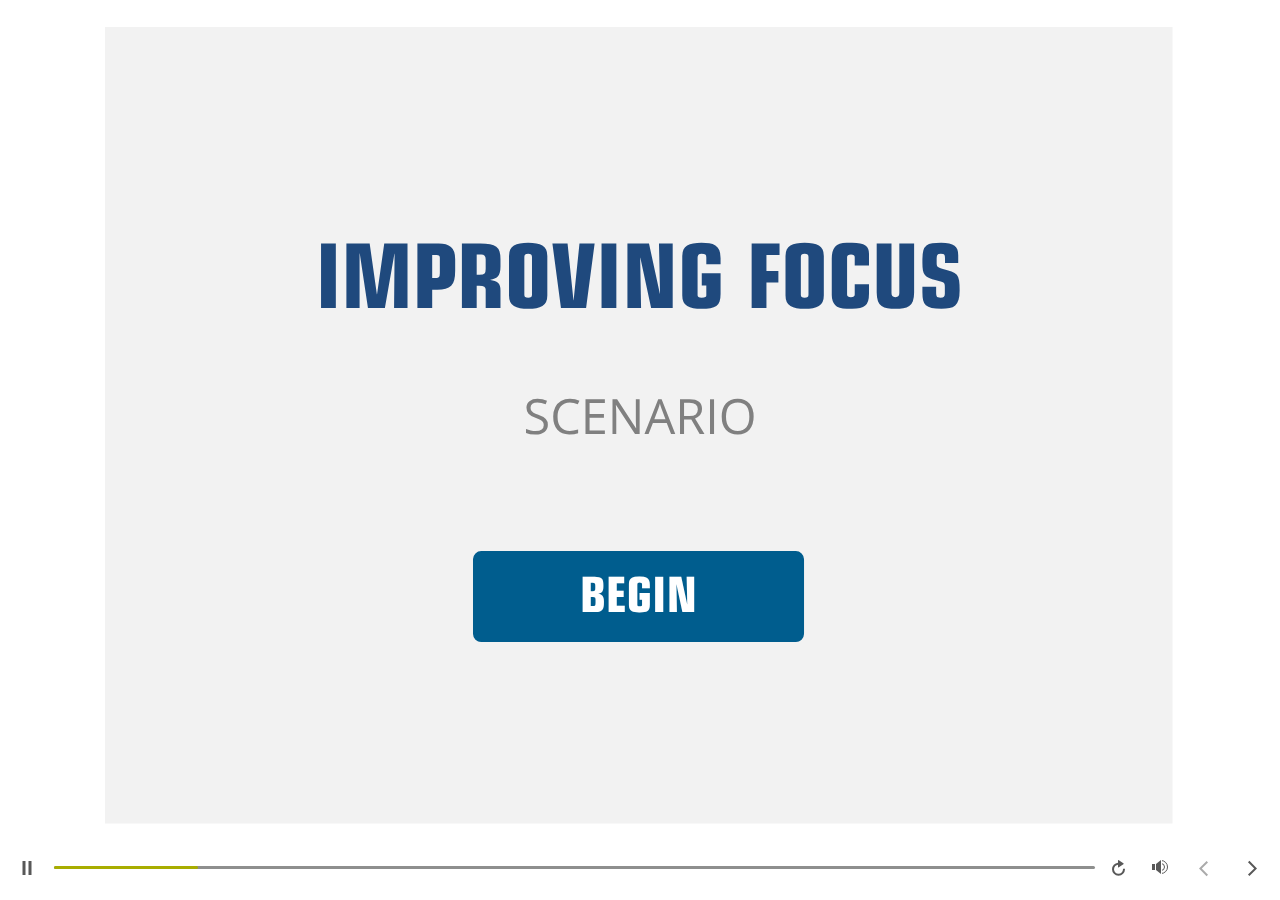
<file: index.html>
﻿<!doctype html>
<html lang="en-US">
<head>
  <meta charset="utf-8">
  <!-- Created using Storyline 360 - http://www.articulate.com  -->
  <!-- version: 3.68.28820.0 -->
  <title>Scenario: Adaptability</title>
  <meta http-equiv="x-ua-compatible" content="IE=edge"/>
  <meta name="viewport" content="width=device-width,initial-scale=1,user-scalable=no,shrink-to-fit=no,minimal-ui"/>
  <meta name="apple-mobile-web-app-capable" content="yes"/>
  <style>
    html, body { height: 100%; padding: 0; margin: 0 }
    #app { height: 100%; width: 100%; }
  </style>

  <script>
    window.DS = {};
    window.globals = {
      DATA_PATH_BASE: '',
      HAS_FRAME: true,
      HAS_SLIDE: true,

      lmsPresent: false,
      tinCanPresent: false,
      cmi5Present: false,
      aoSupport: false,
      scale: 'noscale',
      captureRc: false,
      browserSize: 'optimal',
      bgColor: '#FFFFFF',
      features: 'AccessibleVideo,FullScreenToggle,InsertSvgPicture,LayerPresentAsDialog,MultipleQuizTracking,QuestionCorrectVariable,UpdatedThemeEditor',
      themeName: 'unified',
      preloaderColor: '#8C8C8C',
      suppressAnalytics: false,
      productChannel: 'stable',
      publishSource: 'storyline',
      aid: 'auth0|5af348e3f7ebde5a6347fb1a',
      cid: '272df9c5-9135-40da-8394-99c5d376f863',
      playerVersion: '3.68.28820.0',
      publishTimestamp: '2022-11-10T03:53:14.8949502Z',
      maxIosVideoElements: 10,
      connectionSettings: { },

      
      parseParams: function(qs) {
        if (window.globals.parsedParams != null) {
          return window.globals.parsedParams;
        }
        qs = (qs || window.location.search.substr(1)).split('+').join(' ');
        var params = {},
            tokens,
            re = /[?&]?([^=]+)=([^&]*)/g;

        while (tokens = re.exec(qs)) {
          params[decodeURIComponent(tokens[1]).trim()] =
            decodeURIComponent(tokens[2]).trim();
        }
        window.globals.parsedParams = params;
        return params;
      }

    };
  </script>
  <script>
    var isIe11 = ('ActiveXObject' in window || window.MSBlobBuilder != null)
      && window.msCrypto != null && !window.ActiveXObject;
    if (isIe11) {
      window.globals.unsupportedBrowser = true;
      document.write(atob('[base64]'));
    }
  </script>
  
  <script>window.THREE = { };</script>
  
</head>
<body style="background: #FFFFFF" class="cs-HTML theme-unified">
  <!-- 360 -->
  <script>!function(e){var i=/iPhone/i,o=/iPod/i,n=/iPad/i,t=/(?=.*\bAndroid\b)(?=.*\bMobile\b)/i,d=/Android/i,s=/(?=.*\bAndroid\b)(?=.*\bSD4930UR\b)/i,b=/(?=.*\bAndroid\b)(?=.*\b(?:KFOT|KFTT|KFJWI|KFJWA|KFSOWI|KFTHWI|KFTHWA|KFAPWI|KFAPWA|KFARWI|KFASWI|KFSAWI|KFSAWA)\b)/i,r=/IEMobile/i,h=/(?=.*\bWindows\b)(?=.*\bARM\b)/i,a=/BlackBerry/i,l=/BB10/i,p=/Opera Mini/i,f=/(CriOS|Chrome)(?=.*\bMobile\b)/i,u=/(?=.*\bFirefox\b)(?=.*\bMobile\b)/i,c=new RegExp("(?:Nexus 7|BNTV250|Kindle Fire|Silk|GT-P1000)","i"),w=function(e,i){return e.test(i)},A=function(e){var A=e||navigator.userAgent,v=A.split("[FBAN");if(void 0!==v[1]&&(A=v[0]),this.apple={phone:w(i,A),ipod:w(o,A),tablet:!w(i,A)&&w(n,A),device:w(i,A)||w(o,A)||w(n,A)},this.amazon={phone:w(s,A),tablet:!w(s,A)&&w(b,A),device:w(s,A)||w(b,A)},this.android={phone:w(s,A)||w(t,A),tablet:!w(s,A)&&!w(t,A)&&(w(b,A)||w(d,A)),device:w(s,A)||w(b,A)||w(t,A)||w(d,A)},this.windows={phone:w(r,A),tablet:w(h,A),device:w(r,A)||w(h,A)},this.other={blackberry:w(a,A),blackberry10:w(l,A),opera:w(p,A),firefox:w(u,A),chrome:w(f,A),device:w(a,A)||w(l,A)||w(p,A)||w(u,A)||w(f,A)},this.seven_inch=w(c,A),this.any=this.apple.device||this.android.device||this.windows.device||this.other.device||this.seven_inch,this.phone=this.apple.phone||this.android.phone||this.windows.phone,this.tablet=this.apple.tablet||this.android.tablet||this.windows.tablet,"undefined"==typeof window)return this},v=function(){var e=new A;return e.Class=A,e};"undefined"!=typeof module&&module.exports&&"undefined"==typeof window?module.exports=A:"undefined"!=typeof module&&module.exports&&"undefined"!=typeof window?module.exports=v():"function"==typeof define&&define.amd?define("isMobile",[],e.isMobile=v()):e.isMobile=v()}(this);
    window.isMobile.apple.tablet = window.isMobile.apple.tablet ||
      (navigator.platform === 'MacIntel' && navigator.maxTouchPoints > 1);
    window.isMobile.apple.device = window.isMobile.apple.device || window.isMobile.apple.tablet;
    window.isMobile.tablet = window.isMobile.tablet || window.isMobile.apple.tablet;
    window.isMobile.any = window.isMobile.any || window.isMobile.apple.tablet;
  </script>

  <div id="focus-sink" tabindex="-1"></div>

  <div id="preso"></div>
  <script>
    (function() {

      var classTypes = [ 'desktop', 'mobile', 'phone', 'tablet' ];

      var addDeviceClasses = function(prefix, testObj) {
        var curr, i;
        for (i = 0; i < classTypes.length; i++) {
          curr = classTypes[i];
          if (testObj[curr]) {
            document.body.classList.add(prefix + curr);
          }
        }
      };

      var params = window.globals.parseParams(),
          isDevicePreview = params.devicepreview === '1',
          isPhoneOverride = params.deviceType === 'phone' || (isDevicePreview && params.phone == '1'),
          isTabletOverride = (params.deviceType === 'tablet' || isDevicePreview) && !isPhoneOverride,
          isMobileOverride = isPhoneOverride || isTabletOverride;

      var deviceView = {
        desktop: !window.isMobile.any && !isMobileOverride,
        mobile: window.isMobile.any || isMobileOverride,
        phone: isPhoneOverride || (window.isMobile.phone && !isTabletOverride),
        tablet: isTabletOverride || window.isMobile.tablet
      };

      window.globals.deviceView = deviceView;
      window.isMobile.desktop = !window.isMobile.any;
      window.isMobile.mobile = window.isMobile.any;

      addDeviceClasses('view-', deviceView);

    })();
  </script>
  
  <script src='story_content/user.js' type=text/javascript></script>
  <div class="slide-loader"></div>

  <script>
    var doc = document, loader = doc.body.querySelector('.slide-loader'); [ 1, 2, 3 ].forEach(function(n) { var d = doc.createElement('div'); d.style.backgroundColor = window.globals.preloaderColor; d.classList.add('mobile-loader-dot'); d.classList.add('dot' + n); loader.appendChild(d); });
  </script>

  <div class="mobile-load-title-overlay" style="display: none">
    <div class="mobile-load-title">Scenario: Adaptability</div>
  </div>

  <div class="mobile-chrome-warning"></div>

  
<style>
  .warn-connection-dialog {
    display: none;
    background: transparent;
    pointer-events: none;
    position: fixed;
    left: 0;
    top: 0;
    width: 100%;
    height: 100%;
    z-index: 999;
  }

  .warn-connection-content {
    border-radius: 4px;
    background: white;
    border: 1px solid #E7E7E7;
    color: #333333;
    box-shadow: 0 2px 4px rgba(0, 0, 0, 0.25);
    transition: all 150ms ease-out;
    position: absolute;
    white-space: nowrap;
  }

  .view-phone.is-landscape .warn-connection-content {
    left: 23px;
    bottom: 23px;
  }

  .view-tablet.is-landscape .warn-connection-content {
    left: 50%;
    top: 20px;
    transform: translateX(-50%);
  }

  .is-portrait .warn-connection-content {
    transform: translate(-50%, calc(-100% - 15px));
  }

  .warn-connection-content p {
    display: inline-block;
    margin: 0 8px 0 0;
    line-height: 33px;
    font-size: 11px;
  }

  .warn-connection-content svg {
    position: relative;
    vertical-align: middle;
    margin: 0 2px 2px 8px;
  }

  .view-desktop .warn-connection-content {
    left: 1.5em;
    bottom: 1.5em;
  }

  .view-desktop .warn-connection-content p {
    font-size: 1.1em;
  }

  .is-offline .warn-connection-dialog {
    display: block;
  }

  .is-offline .cs-panel * {
    pointer-events: none !important;
  }

  .is-offline .cs-panel {
    pointer-events: all !important;
  }

  .is-offline #nav-controls * {
    pointer-events: none !important;
  }

  .is-offline #nav-controls {
    pointer-events: all !important;
  }
</style>

<div class="warn-connection-dialog">
  <div class="warn-connection-content">
    <svg width="17" height="15" viewBox="0 0 17 15" xmlns="http://www.w3.org/2000/svg">
      <path fill="#8F0000" stroke="white" d="M16.07,12.98 L15.88,12.23 L9.51,1.21 C8.97,0.26,7.6,0.26,7.06,1.21 L0.69,12.23 C0.15,13.16,0.81,14.36,1.91,14.36 H14.65 C15.47,14.36,16.05,13.7,16.07,12.98 Z"/>
      <path fill="white" stroke="white" d="M8.58,5.5 C8.35,5.28,8.5,5.35,8.21,5.32 C8.09,5.35,7.97,5.49,7.96,5.67 C7.97,5.79,7.98,5.92,7.98,6.04 L7.98,6.04 C7.99,6.17,8,6.31,8.01,6.43 L8.01,6.44 C8.03,6.92,8.06,7.41,8.09,7.9 L8.09,7.9 C8.12,8.39,8.14,8.88,8.17,9.37 C8.17,9.39,8.18,9.42,8.2,9.44 C8.23,9.46,8.25,9.47,8.28,9.47 C8.31,9.47,8.34,9.46,8.35,9.44 C8.37,9.43,8.38,9.4,8.39,9.35 L8.39,9.34 C8.39,9.24,8.4,9.15,8.4,9.05 L8.4,9.05 C8.41,8.96,8.41,8.86,8.42,8.75 C8.43,8.44,8.45,8.12,8.47,7.81 L8.47,7.81 C8.49,7.49,8.51,7.18,8.53,6.87 C8.55,6.46,8.56,6.05,8.59,5.64 L8.6,5.62 C8.6,5.57,8.59,5.53,8.58,5.5 L8.21,5.32 Z"/>
      <circle fill="white" stroke="white" cx="8.3" cy="11.35" r="0.3"/>
    </svg>
    <p>You are offline. Trying to reconnect...</p>
  </div>
</div>

<script>
  (function() {
    window.DS.connection = {
      warningShown: false,
      assets: {},
      loadingAssetGroup: false,
      retryDelay: 500
    };

    // @TODO this is POC code and can be cleaned up a bit more if we move forward
    // with the feature



    // The `window.globals.features` variable must be set in `webpack.dev.config` when testing locally - it is not enough
    // to have it in the data - but it must be set there as well.
    var useConnectionMessages = window.AbortController != null &&
      window.location.protocol != 'file:' &&
      window.globals.features.indexOf('ConnectionMessages') != -1;

    window.DS.connection.useConnectionMessages = useConnectionMessages

    var assetCount = 0;
    var checkLoadedId;
    var connectionSettings = window.globals.connectionSettings;

    if (useConnectionMessages && connectionSettings != null) {
      var contentEl = document.querySelector('.warn-connection-content');
      var messageEl = contentEl.querySelector('p')

      if (connectionSettings.useDarkTheme) {
        contentEl.style.borderColor = '#BABBBA';
        contentEl.style.backgroundColor = '#282828';
        contentEl.style.color = '#FFFFFF';
      }

      if (connectionSettings.message != null) {
        messageEl.textContent = window.decodeURIComponent(connectionSettings.message);
      }
    }

    function checkAssetsReady() {
      for (var i in DS.connection.assets) {
        if (!DS.connection.assets[i].success) {
          return false;
        }
      }
      return true;
    }

    function stopAssetGroup() {
      if (!useConnectionMessages) { return; }

      assetCount = 0;

      DS.connection.oldAssetGroup = DS.connection.assets;
      DS.connection.assets = {};
      DS.connection.loadingAssetGroup = false;
      clearInterval(checkLoadedId);
    }

    function startAssetGroup() {
      if (!useConnectionMessages) { return; }
      var ticks = 0;
      clearInterval(checkLoadedId);
      checkLoadedId = setInterval(function() {
        var loaded = 0;
        if (assetCount === 0 && loaded === 0) {
          clearInterval(checkLoadedId);
          return;
        }

        for (var i in DS.connection.assets) {
          if (DS.connection.assets[i].success) {
            loaded++;
          }
        }

        if (assetCount === loaded && checkAssetsReady()) {
          for (var i in DS.connection.assets) {
            if (DS.connection.assets[i].action) {
              DS.connection.assets[i].action();
            }
          }
          hideWarning();
          stopAssetGroup();
        }
      }, 100)
    }

    function requiredAsset(url, action, retry, type) {
      if (!useConnectionMessages) { return; }
      if (DS.connection.assets[url]) { return; }

      DS.connection.assets[url] = {
        success: false, action: action, retry: retry, type: type
      };
      assetCount = Object.keys(DS.connection.assets).length;
      if (!DS.connection.loadingAssetGroup) {
        startAssetGroup();
      }
      DS.connection.loadingAssetGroup = true;
    }

    function assetLoaded(url) {
      if (!useConnectionMessages) { return; }
      if (DS.connection.assets[url]) {
        DS.connection.assets[url].success = true;
      }
    }

    function assetFailed(url) {
      if (!useConnectionMessages) { return; }
      if (!DS.connection.assets[url]) {
        if (/\.js$/.test(url)) {
          setTimeout(function() {
            if (DS.connection.lastSlideLoaded != null) {
              DS.connection.lastSlideLoaded();
            }
          }, DS.connection.retryDelay);
        }
        return;
      }
      if (!DS.connection.warningShown) { showWarning(); }
      if (DS.connection.assets[url].retry) {
        setTimeout(function() {
          if (!DS.connection.assets[url].success) {
            DS.connection.assets[url].retry()
          }
        }, DS.connection.retryDelay);
      }
    }

    function hideWarning() {
      document.body.classList.remove('is-offline');
      DS.connection.warningShown = false;
    }
    DS.connection.hideWarning = hideWarning

    function showWarning(btn) {
      document.body.classList.add('is-offline')
      DS.connection.warningShown = true;
      updateWarningPosition();
    }

    function updateWarningPosition() {
      if (!DS.connection.warningShown) {
        return;
      }

      var isPortrait = document.body.classList.contains('is-portrait');
      var warningEl = document.querySelector('.warn-connection-content');

      if (isPortrait) {
        var slide = document.querySelector('.primary-slide');
        var slideRect = slide.getBoundingClientRect();

        warningEl.style.top = `${slideRect.top}px`
        warningEl.style.left = `${slideRect.left + slideRect.width / 2}px`
      } else {
        warningEl.style.top = null;
        warningEl.style.left = null;
      }

      window.requestAnimationFrame(updateWarningPosition);
    }

    // these will all be noops if the feature flag isn't set in
    // the data and `window.globals.features`
    DS.connection.requiredAsset = requiredAsset;
    DS.connection.assetLoaded = assetLoaded;
    DS.connection.assetFailed = assetFailed;
    DS.connection.stopAssetGroup = stopAssetGroup;
    DS.connection.startAssetGroup = startAssetGroup;
  })();
</script>


  <script>
    
    if (window.autoSpider && window.vInterfaceObject) {
      document.querySelector('.mobile-load-title-overlay').style.display = 'none';
    }
  </script>

  

  <link rel="stylesheet" href="html5/data/css/output.min.css" data-noprefix/>
</body>
<script src="html5/lib/scripts/bootstrapper.min.js"></script>
</html>
</file>
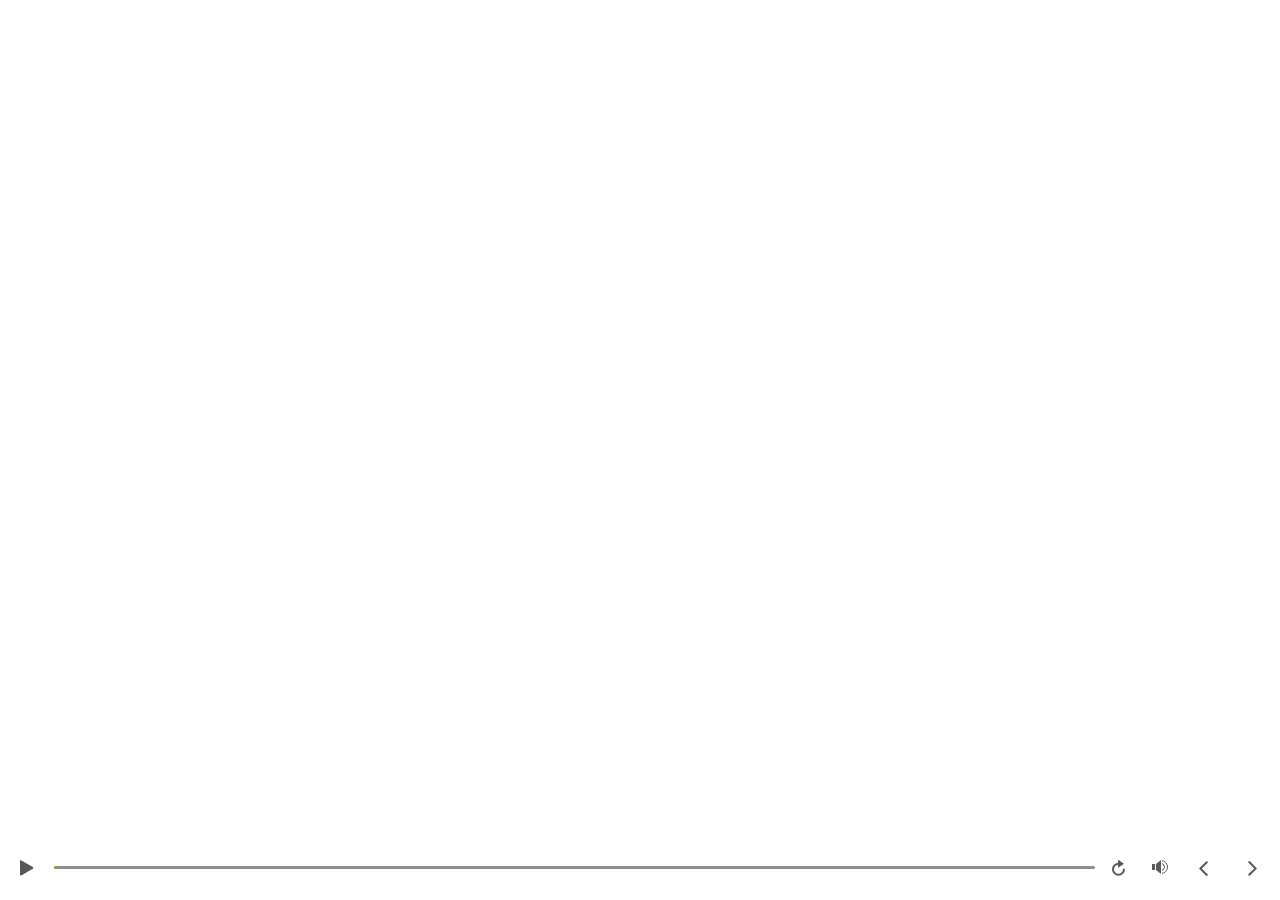
<file: index_lms.html>
<!doctype html>
<html lang="en-US">
<head>
  <meta charset="utf-8">
  <!-- Created using Storyline 360 - http://www.articulate.com  -->
  <!-- version: 3.68.28820.0 -->
  <title>Scenario: Adaptability</title>
  <meta http-equiv="x-ua-compatible" content="IE=edge"/>
  <meta name="viewport" content="width=device-width,initial-scale=1,user-scalable=no,shrink-to-fit=no,minimal-ui"/>
  <meta name="apple-mobile-web-app-capable" content="yes"/>
  <style>
    html, body { height: 100%; padding: 0; margin: 0 }
    #app { height: 100%; width: 100%; }
  </style>

  <script>
    window.DS = {};
    window.globals = {
      DATA_PATH_BASE: '',
      HAS_FRAME: true,
      HAS_SLIDE: true,

      lmsPresent: true,
      tinCanPresent: false,
      cmi5Present: false,
      aoSupport: false,
      scale: 'noscale',
      captureRc: false,
      browserSize: 'optimal',
      bgColor: '#FFFFFF',
      features: 'AccessibleVideo,FullScreenToggle,InsertSvgPicture,LayerPresentAsDialog,MultipleQuizTracking,QuestionCorrectVariable,UpdatedThemeEditor',
      themeName: 'unified',
      preloaderColor: '#8C8C8C',
      suppressAnalytics: false,
      productChannel: 'stable',
      publishSource: 'storyline',
      aid: 'auth0|5af348e3f7ebde5a6347fb1a',
      cid: '272df9c5-9135-40da-8394-99c5d376f863',
      playerVersion: '3.68.28820.0',
      publishTimestamp: '2022-11-10T03:53:15.0090574Z',
      maxIosVideoElements: 10,
      connectionSettings: { },

      
      parseParams: function(qs) {
        if (window.globals.parsedParams != null) {
          return window.globals.parsedParams;
        }
        qs = (qs || window.location.search.substr(1)).split('+').join(' ');
        var params = {},
            tokens,
            re = /[?&]?([^=]+)=([^&]*)/g;

        while (tokens = re.exec(qs)) {
          params[decodeURIComponent(tokens[1]).trim()] =
            decodeURIComponent(tokens[2]).trim();
        }
        window.globals.parsedParams = params;
        return params;
      }

    };
  </script>
  <script>
    var isIe11 = ('ActiveXObject' in window || window.MSBlobBuilder != null)
      && window.msCrypto != null && !window.ActiveXObject;
    if (isIe11) {
      window.globals.unsupportedBrowser = true;
      document.write(atob('[base64]'));
    }
  </script>
  <script src="lms/scormdriver.js" charset="utf-8"></script>
  <script>window.THREE = { };</script>
  
</head>
<body style="background: #FFFFFF" class="cs-HTML theme-unified">
  <!-- 360 -->
  <script>!function(e){var i=/iPhone/i,o=/iPod/i,n=/iPad/i,t=/(?=.*\bAndroid\b)(?=.*\bMobile\b)/i,d=/Android/i,s=/(?=.*\bAndroid\b)(?=.*\bSD4930UR\b)/i,b=/(?=.*\bAndroid\b)(?=.*\b(?:KFOT|KFTT|KFJWI|KFJWA|KFSOWI|KFTHWI|KFTHWA|KFAPWI|KFAPWA|KFARWI|KFASWI|KFSAWI|KFSAWA)\b)/i,r=/IEMobile/i,h=/(?=.*\bWindows\b)(?=.*\bARM\b)/i,a=/BlackBerry/i,l=/BB10/i,p=/Opera Mini/i,f=/(CriOS|Chrome)(?=.*\bMobile\b)/i,u=/(?=.*\bFirefox\b)(?=.*\bMobile\b)/i,c=new RegExp("(?:Nexus 7|BNTV250|Kindle Fire|Silk|GT-P1000)","i"),w=function(e,i){return e.test(i)},A=function(e){var A=e||navigator.userAgent,v=A.split("[FBAN");if(void 0!==v[1]&&(A=v[0]),this.apple={phone:w(i,A),ipod:w(o,A),tablet:!w(i,A)&&w(n,A),device:w(i,A)||w(o,A)||w(n,A)},this.amazon={phone:w(s,A),tablet:!w(s,A)&&w(b,A),device:w(s,A)||w(b,A)},this.android={phone:w(s,A)||w(t,A),tablet:!w(s,A)&&!w(t,A)&&(w(b,A)||w(d,A)),device:w(s,A)||w(b,A)||w(t,A)||w(d,A)},this.windows={phone:w(r,A),tablet:w(h,A),device:w(r,A)||w(h,A)},this.other={blackberry:w(a,A),blackberry10:w(l,A),opera:w(p,A),firefox:w(u,A),chrome:w(f,A),device:w(a,A)||w(l,A)||w(p,A)||w(u,A)||w(f,A)},this.seven_inch=w(c,A),this.any=this.apple.device||this.android.device||this.windows.device||this.other.device||this.seven_inch,this.phone=this.apple.phone||this.android.phone||this.windows.phone,this.tablet=this.apple.tablet||this.android.tablet||this.windows.tablet,"undefined"==typeof window)return this},v=function(){var e=new A;return e.Class=A,e};"undefined"!=typeof module&&module.exports&&"undefined"==typeof window?module.exports=A:"undefined"!=typeof module&&module.exports&&"undefined"!=typeof window?module.exports=v():"function"==typeof define&&define.amd?define("isMobile",[],e.isMobile=v()):e.isMobile=v()}(this);
    window.isMobile.apple.tablet = window.isMobile.apple.tablet ||
      (navigator.platform === 'MacIntel' && navigator.maxTouchPoints > 1);
    window.isMobile.apple.device = window.isMobile.apple.device || window.isMobile.apple.tablet;
    window.isMobile.tablet = window.isMobile.tablet || window.isMobile.apple.tablet;
    window.isMobile.any = window.isMobile.any || window.isMobile.apple.tablet;
  </script>

  <div id="focus-sink" tabindex="-1"></div>

  <div id="preso"></div>
  <script>
    (function() {

      var classTypes = [ 'desktop', 'mobile', 'phone', 'tablet' ];

      var addDeviceClasses = function(prefix, testObj) {
        var curr, i;
        for (i = 0; i < classTypes.length; i++) {
          curr = classTypes[i];
          if (testObj[curr]) {
            document.body.classList.add(prefix + curr);
          }
        }
      };

      var params = window.globals.parseParams(),
          isDevicePreview = params.devicepreview === '1',
          isPhoneOverride = params.deviceType === 'phone' || (isDevicePreview && params.phone == '1'),
          isTabletOverride = (params.deviceType === 'tablet' || isDevicePreview) && !isPhoneOverride,
          isMobileOverride = isPhoneOverride || isTabletOverride;

      var deviceView = {
        desktop: !window.isMobile.any && !isMobileOverride,
        mobile: window.isMobile.any || isMobileOverride,
        phone: isPhoneOverride || (window.isMobile.phone && !isTabletOverride),
        tablet: isTabletOverride || window.isMobile.tablet
      };

      window.globals.deviceView = deviceView;
      window.isMobile.desktop = !window.isMobile.any;
      window.isMobile.mobile = window.isMobile.any;

      addDeviceClasses('view-', deviceView);

    })();
  </script>
  
  <script src='story_content/user.js' type=text/javascript></script>
  <div class="slide-loader"></div>

  <script>
    var doc = document, loader = doc.body.querySelector('.slide-loader'); [ 1, 2, 3 ].forEach(function(n) { var d = doc.createElement('div'); d.style.backgroundColor = window.globals.preloaderColor; d.classList.add('mobile-loader-dot'); d.classList.add('dot' + n); loader.appendChild(d); });
  </script>

  <div class="mobile-load-title-overlay" style="display: none">
    <div class="mobile-load-title">Scenario: Adaptability</div>
  </div>

  <div class="mobile-chrome-warning"></div>

  
<style>
  .warn-connection-dialog {
    display: none;
    background: transparent;
    pointer-events: none;
    position: fixed;
    left: 0;
    top: 0;
    width: 100%;
    height: 100%;
    z-index: 999;
  }

  .warn-connection-content {
    border-radius: 4px;
    background: white;
    border: 1px solid #E7E7E7;
    color: #333333;
    box-shadow: 0 2px 4px rgba(0, 0, 0, 0.25);
    transition: all 150ms ease-out;
    position: absolute;
    white-space: nowrap;
  }

  .view-phone.is-landscape .warn-connection-content {
    left: 23px;
    bottom: 23px;
  }

  .view-tablet.is-landscape .warn-connection-content {
    left: 50%;
    top: 20px;
    transform: translateX(-50%);
  }

  .is-portrait .warn-connection-content {
    transform: translate(-50%, calc(-100% - 15px));
  }

  .warn-connection-content p {
    display: inline-block;
    margin: 0 8px 0 0;
    line-height: 33px;
    font-size: 11px;
  }

  .warn-connection-content svg {
    position: relative;
    vertical-align: middle;
    margin: 0 2px 2px 8px;
  }

  .view-desktop .warn-connection-content {
    left: 1.5em;
    bottom: 1.5em;
  }

  .view-desktop .warn-connection-content p {
    font-size: 1.1em;
  }

  .is-offline .warn-connection-dialog {
    display: block;
  }

  .is-offline .cs-panel * {
    pointer-events: none !important;
  }

  .is-offline .cs-panel {
    pointer-events: all !important;
  }

  .is-offline #nav-controls * {
    pointer-events: none !important;
  }

  .is-offline #nav-controls {
    pointer-events: all !important;
  }
</style>

<div class="warn-connection-dialog">
  <div class="warn-connection-content">
    <svg width="17" height="15" viewBox="0 0 17 15" xmlns="http://www.w3.org/2000/svg">
      <path fill="#8F0000" stroke="white" d="M16.07,12.98 L15.88,12.23 L9.51,1.21 C8.97,0.26,7.6,0.26,7.06,1.21 L0.69,12.23 C0.15,13.16,0.81,14.36,1.91,14.36 H14.65 C15.47,14.36,16.05,13.7,16.07,12.98 Z"/>
      <path fill="white" stroke="white" d="M8.58,5.5 C8.35,5.28,8.5,5.35,8.21,5.32 C8.09,5.35,7.97,5.49,7.96,5.67 C7.97,5.79,7.98,5.92,7.98,6.04 L7.98,6.04 C7.99,6.17,8,6.31,8.01,6.43 L8.01,6.44 C8.03,6.92,8.06,7.41,8.09,7.9 L8.09,7.9 C8.12,8.39,8.14,8.88,8.17,9.37 C8.17,9.39,8.18,9.42,8.2,9.44 C8.23,9.46,8.25,9.47,8.28,9.47 C8.31,9.47,8.34,9.46,8.35,9.44 C8.37,9.43,8.38,9.4,8.39,9.35 L8.39,9.34 C8.39,9.24,8.4,9.15,8.4,9.05 L8.4,9.05 C8.41,8.96,8.41,8.86,8.42,8.75 C8.43,8.44,8.45,8.12,8.47,7.81 L8.47,7.81 C8.49,7.49,8.51,7.18,8.53,6.87 C8.55,6.46,8.56,6.05,8.59,5.64 L8.6,5.62 C8.6,5.57,8.59,5.53,8.58,5.5 L8.21,5.32 Z"/>
      <circle fill="white" stroke="white" cx="8.3" cy="11.35" r="0.3"/>
    </svg>
    <p>You are offline. Trying to reconnect...</p>
  </div>
</div>

<script>
  (function() {
    window.DS.connection = {
      warningShown: false,
      assets: {},
      loadingAssetGroup: false,
      retryDelay: 500
    };

    // @TODO this is POC code and can be cleaned up a bit more if we move forward
    // with the feature



    // The `window.globals.features` variable must be set in `webpack.dev.config` when testing locally - it is not enough
    // to have it in the data - but it must be set there as well.
    var useConnectionMessages = window.AbortController != null &&
      window.location.protocol != 'file:' &&
      window.globals.features.indexOf('ConnectionMessages') != -1;

    window.DS.connection.useConnectionMessages = useConnectionMessages

    var assetCount = 0;
    var checkLoadedId;
    var connectionSettings = window.globals.connectionSettings;

    if (useConnectionMessages && connectionSettings != null) {
      var contentEl = document.querySelector('.warn-connection-content');
      var messageEl = contentEl.querySelector('p')

      if (connectionSettings.useDarkTheme) {
        contentEl.style.borderColor = '#BABBBA';
        contentEl.style.backgroundColor = '#282828';
        contentEl.style.color = '#FFFFFF';
      }

      if (connectionSettings.message != null) {
        messageEl.textContent = window.decodeURIComponent(connectionSettings.message);
      }
    }

    function checkAssetsReady() {
      for (var i in DS.connection.assets) {
        if (!DS.connection.assets[i].success) {
          return false;
        }
      }
      return true;
    }

    function stopAssetGroup() {
      if (!useConnectionMessages) { return; }

      assetCount = 0;

      DS.connection.oldAssetGroup = DS.connection.assets;
      DS.connection.assets = {};
      DS.connection.loadingAssetGroup = false;
      clearInterval(checkLoadedId);
    }

    function startAssetGroup() {
      if (!useConnectionMessages) { return; }
      var ticks = 0;
      clearInterval(checkLoadedId);
      checkLoadedId = setInterval(function() {
        var loaded = 0;
        if (assetCount === 0 && loaded === 0) {
          clearInterval(checkLoadedId);
          return;
        }

        for (var i in DS.connection.assets) {
          if (DS.connection.assets[i].success) {
            loaded++;
          }
        }

        if (assetCount === loaded && checkAssetsReady()) {
          for (var i in DS.connection.assets) {
            if (DS.connection.assets[i].action) {
              DS.connection.assets[i].action();
            }
          }
          hideWarning();
          stopAssetGroup();
        }
      }, 100)
    }

    function requiredAsset(url, action, retry, type) {
      if (!useConnectionMessages) { return; }
      if (DS.connection.assets[url]) { return; }

      DS.connection.assets[url] = {
        success: false, action: action, retry: retry, type: type
      };
      assetCount = Object.keys(DS.connection.assets).length;
      if (!DS.connection.loadingAssetGroup) {
        startAssetGroup();
      }
      DS.connection.loadingAssetGroup = true;
    }

    function assetLoaded(url) {
      if (!useConnectionMessages) { return; }
      if (DS.connection.assets[url]) {
        DS.connection.assets[url].success = true;
      }
    }

    function assetFailed(url) {
      if (!useConnectionMessages) { return; }
      if (!DS.connection.assets[url]) {
        if (/\.js$/.test(url)) {
          setTimeout(function() {
            if (DS.connection.lastSlideLoaded != null) {
              DS.connection.lastSlideLoaded();
            }
          }, DS.connection.retryDelay);
        }
        return;
      }
      if (!DS.connection.warningShown) { showWarning(); }
      if (DS.connection.assets[url].retry) {
        setTimeout(function() {
          if (!DS.connection.assets[url].success) {
            DS.connection.assets[url].retry()
          }
        }, DS.connection.retryDelay);
      }
    }

    function hideWarning() {
      document.body.classList.remove('is-offline');
      DS.connection.warningShown = false;
    }
    DS.connection.hideWarning = hideWarning

    function showWarning(btn) {
      document.body.classList.add('is-offline')
      DS.connection.warningShown = true;
      updateWarningPosition();
    }

    function updateWarningPosition() {
      if (!DS.connection.warningShown) {
        return;
      }

      var isPortrait = document.body.classList.contains('is-portrait');
      var warningEl = document.querySelector('.warn-connection-content');

      if (isPortrait) {
        var slide = document.querySelector('.primary-slide');
        var slideRect = slide.getBoundingClientRect();

        warningEl.style.top = `${slideRect.top}px`
        warningEl.style.left = `${slideRect.left + slideRect.width / 2}px`
      } else {
        warningEl.style.top = null;
        warningEl.style.left = null;
      }

      window.requestAnimationFrame(updateWarningPosition);
    }

    // these will all be noops if the feature flag isn't set in
    // the data and `window.globals.features`
    DS.connection.requiredAsset = requiredAsset;
    DS.connection.assetLoaded = assetLoaded;
    DS.connection.assetFailed = assetFailed;
    DS.connection.stopAssetGroup = stopAssetGroup;
    DS.connection.startAssetGroup = startAssetGroup;
  })();
</script>


  <script>
    
    if (window.autoSpider && window.vInterfaceObject) {
      document.querySelector('.mobile-load-title-overlay').style.display = 'none';
    }
  </script>

  

  <link rel="stylesheet" href="html5/data/css/output.min.css" data-noprefix/>
</body>
<script src="html5/lib/scripts/bootstrapper.min.js"></script>
</html>
</file>
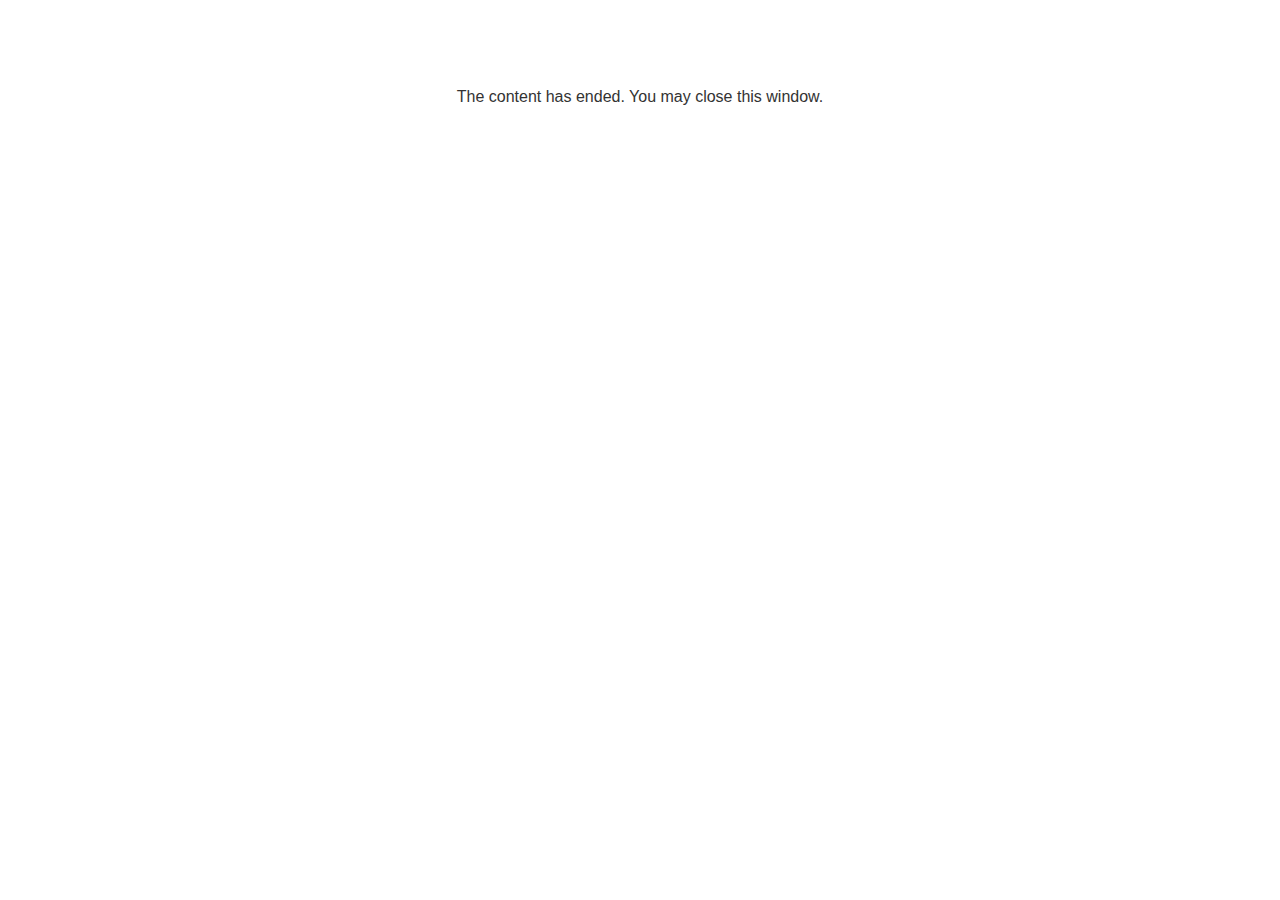
<file: lms/goodbye.html>
<!doctype html>
<html>
<body style="background-color: #ffffff;">

<p role="alert" style="color: #333333;font-family: Lato, articulate, tahoma, arial;font-size: medium;text-align: center;">
<br><br><br><br>
The content has ended. You may close this window.
</p>

</body>
</html>
</file>
